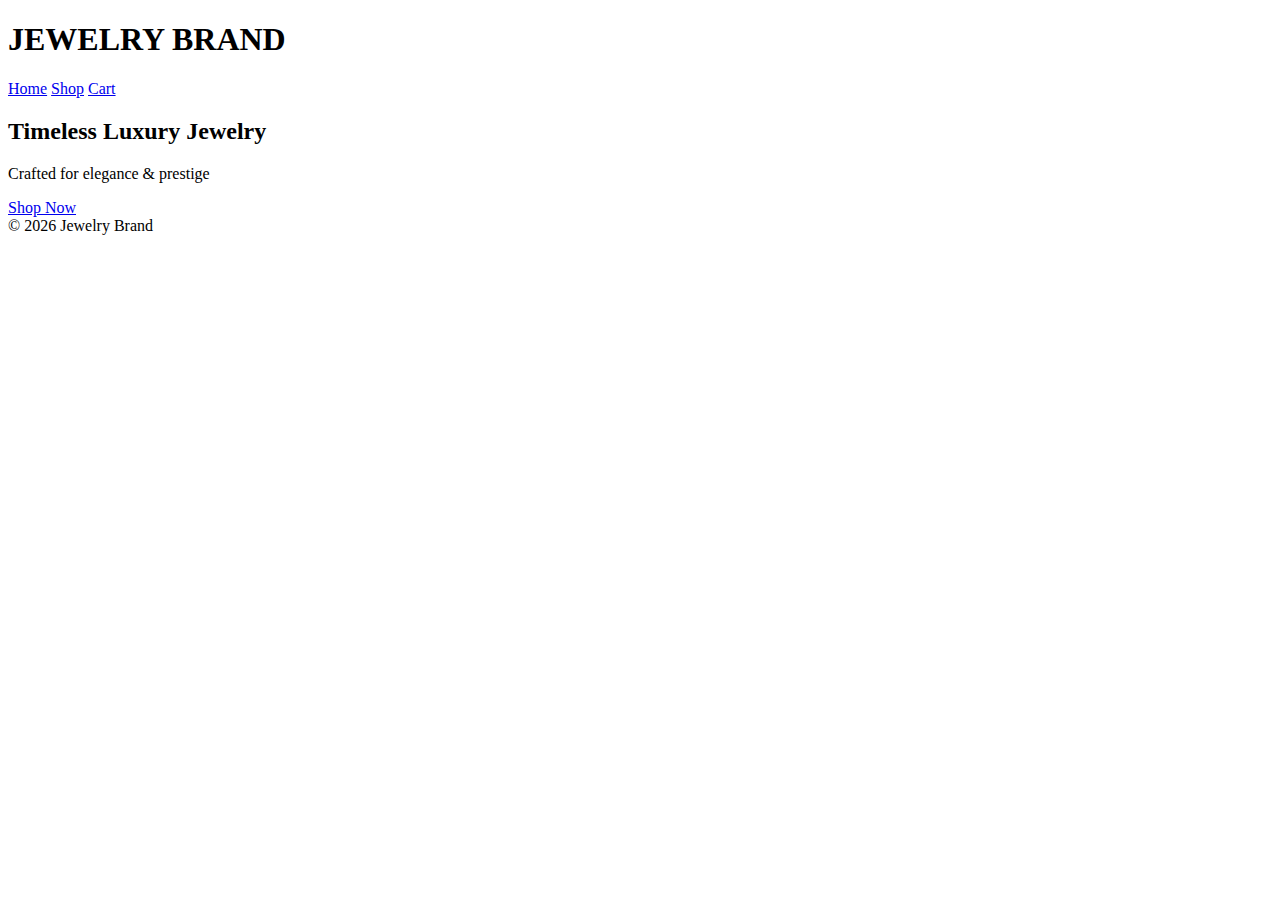
<file: index.html>
<!DOCTYPE html>
<html lang="en">
<head>
<meta charset="UTF-8">
<title>Luxury Jewelry Brand</title>
<link rel="stylesheet" href="css/style.css">
</head>

<body>

<header>
  <h1>JEWELRY BRAND</h1>
  <nav>
    <a href="index.html">Home</a>
    <a href="product.html">Shop</a>
    <a href="cart.html">Cart</a>
  </nav>
</header>

<section class="hero">
  <h2>Timeless Luxury Jewelry</h2>
  <p>Crafted for elegance & prestige</p>
  <a class="btn" href="product.html">Shop Now</a>
</section>

<footer>
  © 2026 Jewelry Brand
</footer>

</body>
</html>
</file>
<file: css/style.css>
let cart = JSON.parse(localStorage.getItem("cart")) || [];

function addToCart() {
  cart.push({
    name: "Diamond Solitaire Ring",
    price: 2000
  });
  localStorage.setItem("cart", JSON.stringify(cart));
  alert("Added to cart");
}

if (document.getElementById("cartItems")) {
  let list = document.getElementById("cartItems");
  cart.forEach(item => {
    let li = document.createElement("li");
    li.textContent = item.name + " - " + item.price + " KWD";
    list.appendChild(li);
  });
}
</file>
